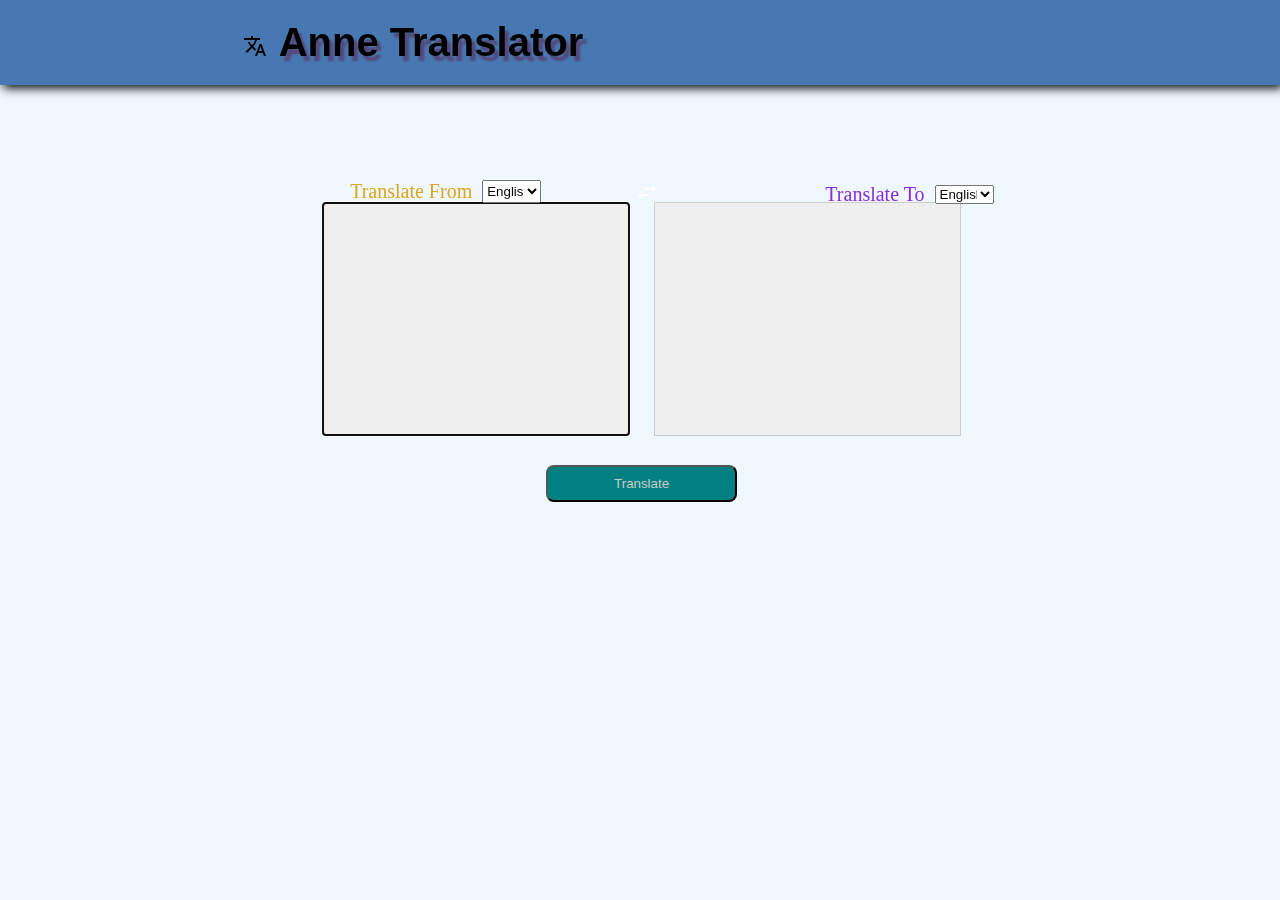
<file: index.html>
<!DOCTYPE html>
<html lang="en">
<head>
    <meta charset="UTF-8">
    <meta http-equiv="X-UA-Compatible" content="IE=edge">
    <meta name="viewport" content="width=device-width, initial-scale=1.0">
    <link href="https://fonts.googleapis.com/icon?family=Material+Icons" rel="stylesheet">
    <link href="https://fonts.cdnfonts.com/css/quicksand-x" rel="stylesheet">
    <link href="https://fonts.cdnfonts.com/css/fafers-technical" rel="stylesheet">
    <link href="https://fonts.cdnfonts.com/css/droid-sans-mono-2" rel="stylesheet">
    <link rel="stylesheet" href="translator.css">
    <link rel="icon" href="icon.svg">
    <title>Translator</title>
    <!-- Meta Tags -->
        <meta name="title" content="Anne Translator">
        <meta name="description" content="Text translation: Translate between 18 languages and adding more">
        <meta name="theme-color" content="#FF0000">
        <meta name="twitter:card" content="https://anne-translator.netlify.app/icon.svg">
    
        <!-- Open Graph / Facebook -->
        <meta property="og:type" content="website">
        <meta property="og:url" content="https://anne-translator.netlify.app/">
        <meta property="og:title" content="Translator">
        <meta property="og:description" content="Text translation: Translate between 18 languages and adding more ">
        <meta property="og:image" content="https://anne-translator.netlify.app/trans.png">
    
        <!-- Twitter -->
        <meta property="twitter:card" content="https://anne-translator.netlify.app/trans.png">
        <meta property="twitter:url" content="https://anne-translator.netlify.app/trans.png">
        <meta property="twitter:title" content="A Simple Translator">
        <meta property="twitter:description" content="Text translation: Translate between 18 languages and adding more">
        <meta property="twitter:image" content="https://anne-translator.netlify.app/trans.png">
    
</head>
<body>
    <header>
        <div>
            <div>
                <span class="material-icons">
                    translate
                    </span>
            </div>
            <p>Anne Translator</p>
        </div>
    </header>

    <!-- Sections Starts -->
    <section>
        <div class="h1">
            <h1>Translator</h1>

        </div>
        <article>
            <div class="translateFrom">

                <div class="from">Translate  From</div> 
                <select class="translateFromLang" onchange="translateFromLang()">
                    <option value="en">English</option>
                    <option value="ar">Arabic</option>
                    <option value="zh">Chinese</option>
                    <option value="fr">French</option>
                    <option value="de">German</option>
                    <option value="hi">Hindi</option>
                    <option value="id">Indonesia</option>
                    <option value="ga">Irish</option>
                    <option value="it">Italian</option>
                    <option value="ja">Japanese</option>
                    <option value="ko">Korean</option>
                    <option value="pi">Polish</option>
                    <option value="pt">Portuguese</option>
                    <option value="ru">Russian</option>
                    <option value="es">Spanish</option>
                    <option value="tr">Turkish</option>
                    <option value="vi">Vitenamese</option>
                    <option value="auto">Auto Detect (Experimental)</option>
                </select>
            </div>
            <span class="material-icons swap">
                swap_horiz
                </span>
            <div class="translateTo">
               <div class="to">Translate To</div>  

                <select class="translateToLang" onchange="translateToLang()" >
                    <option value="en">English</option>
                    <option value="ar">Arabic</option>
                    <option value="zh">Chinese</option>
                    <option value="fr">French</option>
                    <option value="de">German</option>
                    <option value="hi">Hindi</option>
                    <option value="id">Indonesia</option>
                    <option value="ga">Irish</option>
                    <option value="it">Italian</option>
                    <option value="ja">Japanese</option>
                    <option value="ko">Korean</option>
                    <option value="pi">Polish</option>
                    <option value="pt">Portuguese</option>
                    <option value="ru">Russian</option>
                    <option value="es">Spanish</option>
                    <option value="tr">Turkish</option>
                    <option value="vi">Vitenamese</option>
                    <option value="auto">Auto Detect (Experimental)</option>
                </select>
            </div>
            <div class="text">
                <textarea oninput="getFromValue()"; class="from-text-value" autofocus></textarea>
                <textarea class="to-text-value" readonly></textarea>
            </div>    
            <button onclick="main()">Translate</button>
        </article>
    </section>

    <script type="text/javascript" src="translator.js"></script>

</body>
</html>
</file>
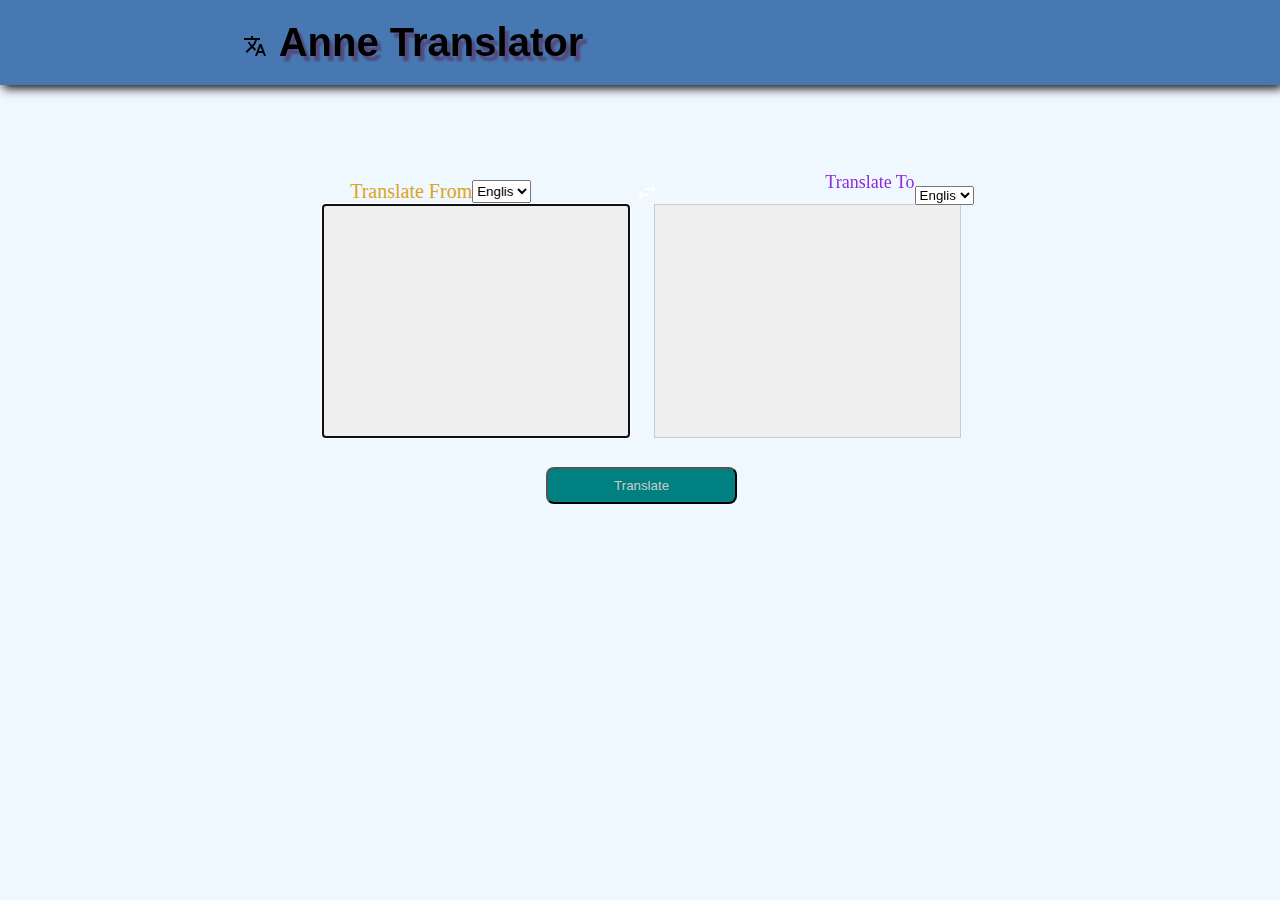
<file: translator.html>
<!DOCTYPE html>
<html lang="en">
<head>
    <meta charset="UTF-8">
    <meta http-equiv="X-UA-Compatible" content="IE=edge">
    <meta name="viewport" content="width=device-width, initial-scale=1.0">
    <link href="https://fonts.googleapis.com/icon?family=Material+Icons" rel="stylesheet">
    <link href="http://fonts.cdnfonts.com/css/quicksand-x" rel="stylesheet">
    <link href="http://fonts.cdnfonts.com/css/fafers-technical" rel="stylesheet">
    <link href="http://fonts.cdnfonts.com/css/droid-sans-mono-2" rel="stylesheet">
                
    <link rel="stylesheet" href="translator.css">
    <title>Translator</title>
</head>
<body>
    <header>
        <div>
            <div>
                <span class="material-icons">
                    translate
                    </span>
            </div>
            <p>Anne Translator</p>
        </div>
    </header>

    <!-- Sections Starts -->
    <section>
        <div class="h1">
            <h1>Translator</h1>

        </div>
        <article>
            <div class="translateFrom">

                Translate  From 
                <select class="translateFromLang" onchange="translateFromLang()">
                    <option value="en">English</option>
                    <option value="ar">Arabic</option>
                    <option value="zh">Chinese</option>
                    <option value="fr">French</option>
                    <option value="de">German</option>
                    <option value="hi">Hindi</option>
                    <option value="id">Indonesia</option>
                    <option value="ga">Irish</option>
                    <option value="it">Italian</option>
                    <option value="ja">Japanese</option>
                    <option value="ko">Korean</option>
                    <option value="pi">Polish</option>
                    <option value="pt">Portuguese</option>
                    <option value="ru">Russian</option>
                    <option value="es">Spanish</option>
                    <option value="tr">Turkish</option>
                    <option value="vi">Vitenamese</option>
                    <option value="auto">Auto Detect (Experimental)</option>
                </select>
            </div>
            <span class="material-icons swap">
                swap_horiz
                </span>
            <div class="translateTo">
                Translate To 

                <select class="translateToLang" onchange="translateToLang()" >
                    <option value="en">English</option>
                    <option value="ar">Arabic</option>
                    <option value="zh">Chinese</option>
                    <option value="fr">French</option>
                    <option value="de">German</option>
                    <option value="hi">Hindi</option>
                    <option value="id">Indonesia</option>
                    <option value="ga">Irish</option>
                    <option value="it">Italian</option>
                    <option value="ja">Japanese</option>
                    <option value="ko">Korean</option>
                    <option value="pi">Polish</option>
                    <option value="pt">Portuguese</option>
                    <option value="ru">Russian</option>
                    <option value="es">Spanish</option>
                    <option value="tr">Turkish</option>
                    <option value="vi">Vitenamese</option>
                    <option value="auto">Auto Detect (Experimental)</option>
                </select>
            </div>
            <div class="text">
                <textarea oninput="getFromValue()"; class="from-text-value" autofocus></textarea>
                <textarea class="to-text-value"></textarea>
            </div>    
            <button onclick="main()">Translate</button>
        </article>
    </section>

    <script>
        let displayTranlateValue = document.querySelector('.to-text-value')
        // let translateToLang = document.querySelector('.translateToLang');
        let fromTextValue = document.querySelector('.from-text-value');
        
        let translateFromLang = () => {
            let translateFromLang = document.querySelector('.translateFromLang').value;
            return translateFromLang;

        }


        const getFromValue = () => {
            let fromTextValue = document.querySelector('.from-text-value').value;
            return fromTextValue;
        }

        let translateToLang = () => {
            let toTextValue = document.querySelector('.translateToLang').value;
            return toTextValue;
        }
       


        //creating a function to take the value from the Translate from options and passing it to the getData function

        //creating a function to take the value from the Translate To options and passing it to the getData function
        let toLang = () => {
            let translateToLang = document.querySelector('.translateToLang').value;
            console.log('translateToLang:', translateToLang)

        }

        //Adding the event to select the options from the Translate To
        // translateToLang.addEventListener('change', toLang)
        
         
 

        //Function to fetch the data and translate the input value
        let getData = async (value,from,to) => {
        console.log('value,from,to:', value,from,to)

            const res = await fetch("https://libretranslate.de/translate", {
                method: "POST",
                body: JSON.stringify({
                    q: value,
                    source: from,
                    target: to
                }),
                
                headers: { "Content-Type": "application/json" }
            });
            let result = await res.json();
            let resData = JSON.stringify(result.translatedText)
            console.log('resData:', resData)
            if(resData === undefined) {
                // console.log("WHat");
            return displayTranlateValue.innerHTML = '';

            }
            displayTranlateValue.innerHTML = resData;
            console.log('result from 208:', result)

        }
        


        let main = () => {
            let from = translateFromLang();
            let value = getFromValue();
        
            let to = translateToLang();
                
            getData(value,from,to);

        }
        main();


        let bb = getFromValue();
        console.log('bb:', bb)


    </script>

</body>
</html>
</file>
<file: translator.css>
body {
  width: 98.6vw;
  height: 100%;
  transition: all;
  background: aliceblue;
}
header {
  position: fixed;
  left: 0;
  right: 0;
  top: 0;
  background: rgb(71, 120, 177);
  padding: 20px 0;
  box-shadow: 3px 3px 10px;
}
header div {
  margin-left: 10%;
  display: flex;
  gap: 1%;
}
header p {
  margin: 0;
  font-size: 2.5em;
  font-weight: 550;
  text-shadow: 4px 5px 2px #544a7d;
  font-family: "FAFERS Technical Font", sans-serif;
}
.material-icons {
  width: 2%;
  margin-top: 14px;
}
.h1 {
  margin-top: 2%;
  margin-bottom: 25px;
}

section {
  width: 99%;
  margin-top: 2%;
  color: white;

  position: absolute;
  top: 10%;
  text-align: center;
}

.swap {
  position: relative;
  top: 25px;
}
textarea {
  width: 20%;
  height: 200px;
  font-size: 1.25rem;
  resize: none;
  border: 1px solid #ccc;
  background: #efefef;
  padding: 1rem 2rem 1rem 1.5rem;
  overflow-y: hidden;
  margin-left: 20px;
}
.text {
  margin-left: auto;
  left: auto;
  right: auto;
  margin-top: 2%;
}
.translateFrom {
  position: absolute;
  left: 27%;
  top: 28%;
}
.translateTo {
  position: absolute;
  right: 26%;
  top: 28%;
}
.translateToLang,
.translateFromLang {
  cursor: pointer;
}
button {
  margin-top: 2%;
  padding: 18px 2.2%;
  border-radius: 8px;
  cursor: pointer;
  background: teal;
  color: #ccc;
}
button:hover {
  animation-name: translate;
  animation-duration: 2s;
  animation-fill-mode: forwards;
}

@keyframes translate {
  100% {
    background: #544a7d;
  }
}

/* `xs` returns only a ruleset and no media query */

/* `sm` applies to x-small devices (portrait phones, less than 576px) */
@media only screen and (max-width: 600px) {
  body,
  html {
    background: white;
  }
  h1 {
    color: red;
    display: none;
  }
  header {
    margin: auto;
  }
  .translateFrom {
    color: red;
    position: relative;
    left: 15px;
    margin-top: 12%;
    top: 62px;
    display: flex;
  }
  .from,
  .to {
    font-size: 15px;
    margin-right: 5px;
  }

  .translateTo {
    color: blueviolet;
    position: relative;
    bottom: 0px;
    left: 53%;
    display: flex;
    width: 140px;
  }
  button {
    margin-top: 4%;
    padding: 9px 5.2%;
  }

  .translateToLang,
  .translateFromLang {
    width: 59px;
  }
  .text {
    margin-top: 3%;
    margin-right: 20px;
  }
}

/* `md` applies to small devices (landscape phones, less than 768px) */
@media only screen and (min-width: 600px) {
  h1 {
    display: none;
  }
}

/* `lg` applies to medium devices (tablets, less than 992px) */
@media only screen and (min-width: 768px) {
  .translateFrom {
    color: goldenrod;
    position: relative;
    left: -18%;
    margin-top: 12%;
    top: 62px;
    font-size: large;
    display: flex;
    margin-left: 40%;
  }

  .translateTo {
    color: blueviolet;
    position: relative;
    bottom: 0px;
    left: 58%;
    display: flex;
    width: 180px;
    font-size: large;
  }
  .to {
    margin-right: 10px;
    width: 90px;
  }
  button {
    margin-top: 4%;
    padding: 9px 5.2%;
  }

  .translateToLang,
  .translateFromLang {
    width: 59px;
  }
  .text {
    margin-top: 3%;
    margin-right: 20px;
  }
  textarea {
    font-size: 22px;
  }
}

/* `xl` applies to large devices (desktops, less than 1200px) */
@media only screen and (min-width: 992px) {
  h1 {
    color: black;
    display: none;
  }
  .translateFrom {
    color: goldenrod;
    position: relative;
    left: -18%;
    margin-top: 12%;
    top: 62px;
    font-size: large;
    margin-left: 42%;
  }

  .translateTo {
    color: blueviolet;
    position: relative;
    bottom: 0px;
    left: 58%;
    display: flex;
    width: 180px;
    font-size: large;
  }
  .to {
    margin-right: 10px;
    width: 90px;
  }
  button {
    margin-top: 4%;
    padding: 9px 5.2%;
  }

  .translateToLang,
  .translateFromLang {
    width: 59px;
  }
  .text {
    margin-top: 3%;
    margin-right: 20px;
  }
  textarea {
    font-size: 30px;
  }
}

/* `xxl` applies to x-large devices (large desktops, larger than 1200px) */
@media (min-width: 1200px) {
  h1 {
    display: none;
  }
  .translateFrom {
    position: relative;
    left: -15%;
    bottom: 50px;
    font-size: 20px;
  }
  .translateTo {
    margin-block: -27px;
    display: flex;
    align-items: center;
    margin-left: 6.5%;
  }
  .to,
  .from {
    margin-right: 10px;
    font-size: 20px;
    width: auto;
    margin-bottom: inherit;
  }

  .swap {
    padding-left: 10px;
    margin-bottom: 20px;
  }
  article {
    position: relative;
    bottom: 150px;
  }
  .translateToLang {
    position: relative;
    top: 13px;
  }
  button {
    position: relative;
    bottom: 25px;
  }
}
</file>
